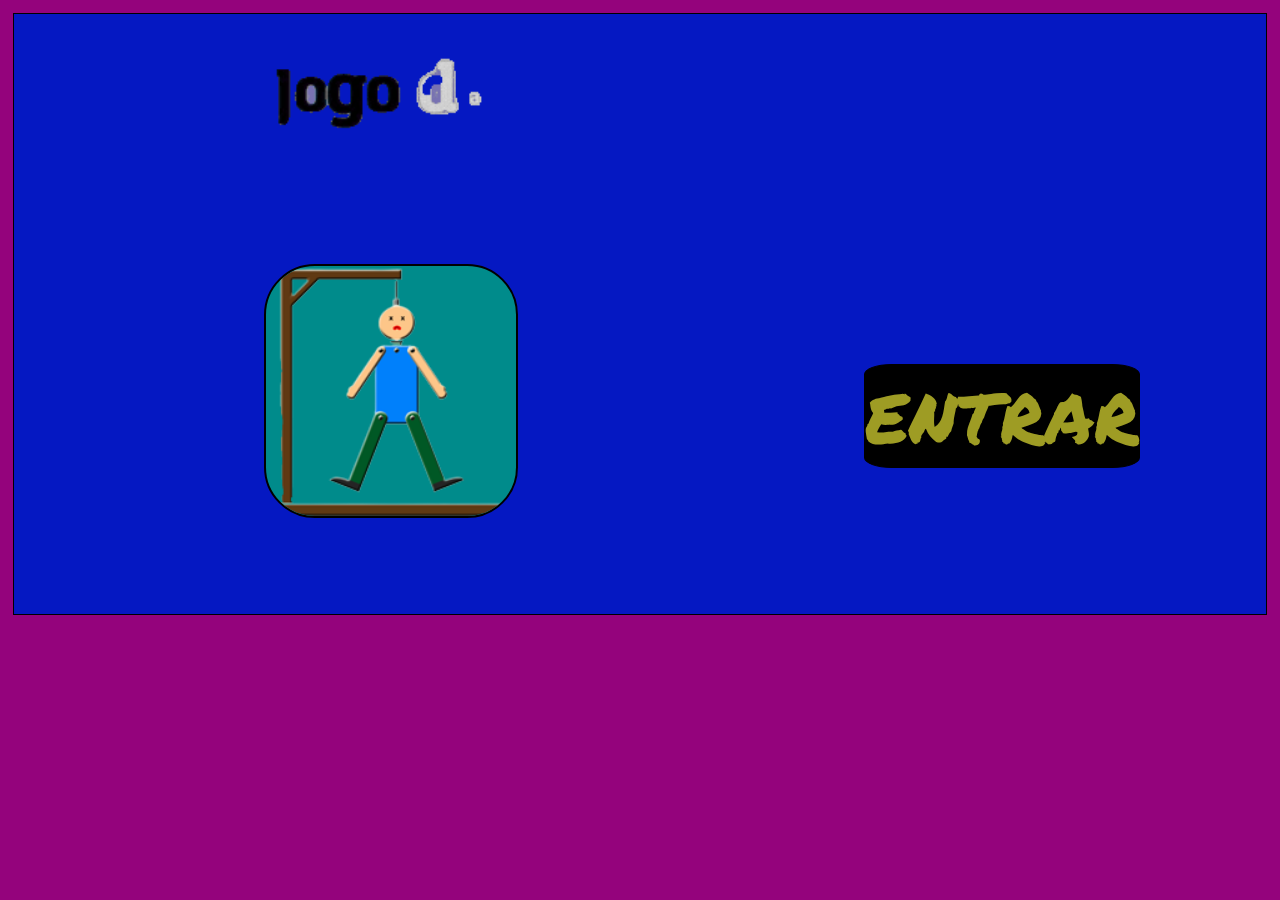
<file: index.html>
<!DOCTYPE html>
<html lang="pt-br">
    <head>
        <meta charset="UTF-8" />
        <meta name="Author" content="Eduardo Carvalho" />
        <meta name="Keywoards" content="Tecnologia, HTML, CSS, JavaScript" />
        <meta name="viewport" content="width=device-width, initial=scale-1.0" />
        <link rel="stylesheet" type="text/css" href="css/estilo3.css" />
        <title>Entrar</title>
    </head>
    
    <body>
        <div class="Menu">
        <img src="imagens/Titulo-Gif.gif" class="gif1">
        <img src="imagens/TUDO.png" class="boneco">
        
        <a href="forca.html" class="btn">ENTRAR</a>
        
        </div>
    </body>
</html>
</file>
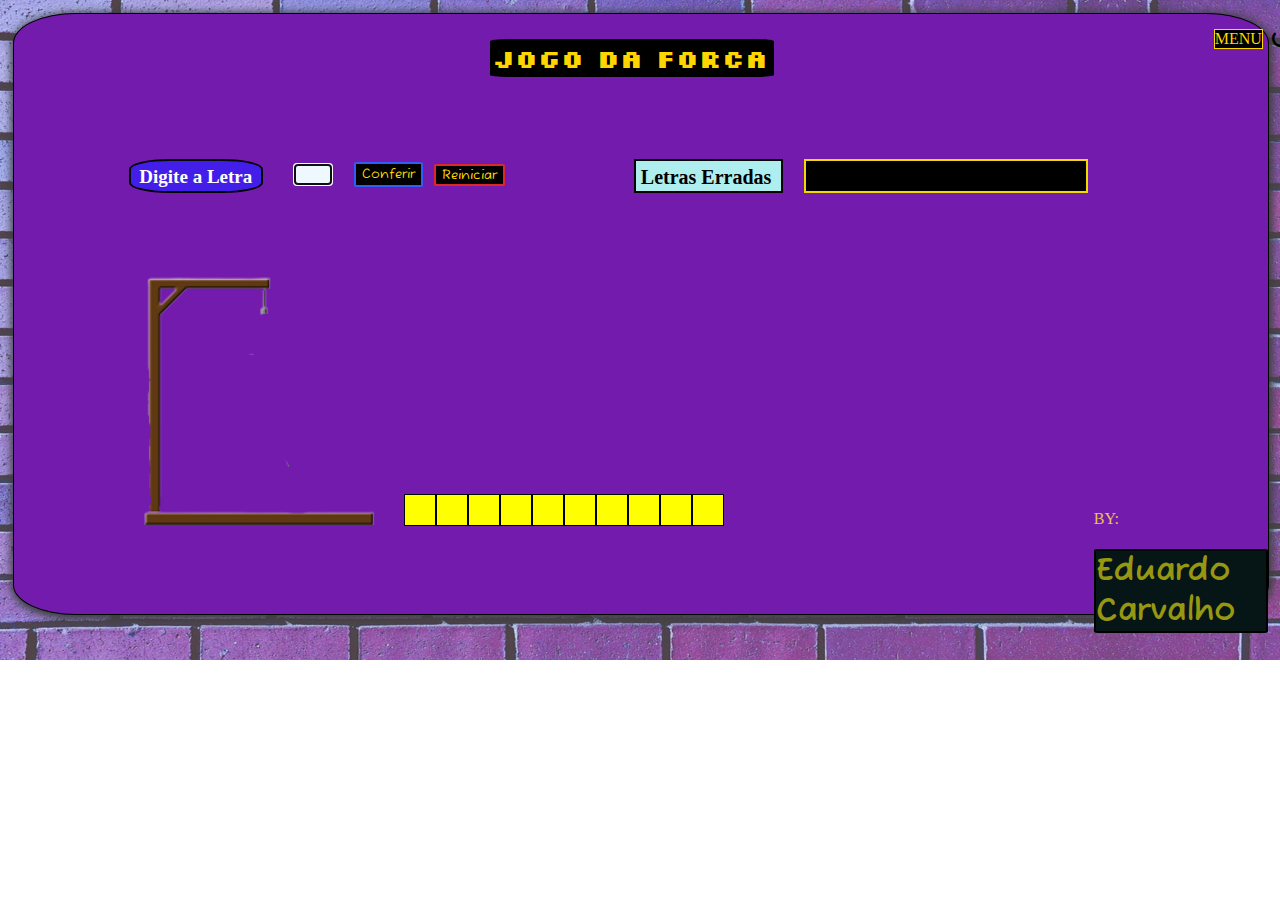
<file: forca.html>
<!DOCTYPE html>
<html lang="pt-br">
    <head>
        <meta charset="UTF-8" />
        <meta name="Author" content="Eduardo Carvalho" />
        <meta name="Keywoards" content="Tecnologia, HTML, CSS, JavaScript" />
        <meta name="viewport" content="width=device-width, initial=scale-1.0" />
        <link rel="stylesheet" type="text/css" href="css/estilo.css" />
        <link rel="stylesheet" type="text/css" href="css/estilo2.css" />
        <script src="js/script.js"></script>
        <title>Jogo da Forca</title>
    </head>
    <body onload='inicio();'>
        <img src='imagens/Background-Universe.jpg' class='bgUniverse'>
        <section class="section1">
            
        <a href="index.html" class="menu">MENU</a>

        <div class="voltar"></div>
            
        <h1 class="tit1">Jogo da Forca</h1>
            <div class='container'>
            <label class='lb1'>Digite a Letra</label>
            <input type='text' size='1' maxlength='1' id='letraDigitada' autofocus required onkeyup="maiuscula(this);">
            <div id='dv1'></div>
            <button class='btn1' onclick='conferir();'>Conferir</button>
            <button class='btn2' onclick='reiniciar();'>Reiniciar</button>
            <label class='lblErro'>Letras Erradas</label>
            <label id='LetrasErro'></label>
            <img src='imagens/forca.png' id='forca'>
                
                </div>
            <div class="autor">
            <p>BY:</p>
            <h1 class="tit2">Eduardo Carvalho</h1>
                </div>
        </section>
    </body>
</html>
</file>
<file: css/estilo3.css>
@font-face {
    font-family: Permanent;
    src: url(../fonts/PermanentMarker-Regular.ttf);
}


body {
    margin: 0%;
    padding: 0%;
    background-color: rgb(148, 3, 124);
}

.Menu {
    position: relative;
    background-color: rgb(5, 24, 194);
    border: 1px solid black;
    margin: 1%;
    height: 600px;
}

.gif1 {
    position: absolute;
    width: 30%;
    margin-top: -50px;
    margin-left: 180px;
}

.boneco {
    border: 2px solid black;
    border-radius: 20%;
    background-color: darkcyan;
    position: absolute;
    width: 250px;
    margin-left: 250px;
    margin-top: 250px;
    cursor: pointer;
}

.boneco:hover {
    background-color: rgb(236, 8, 8);
}

.btn {
    position: absolute;
    border: 1px solid black;
    color: rgb(158, 156, 36);
    background-color: rgb(0, 0, 0);
    border-radius: 10%;
    font-family: Permanent;
    font-size: 70px;
    margin-top: 350px;
    margin-left: 850px;
    text-decoration: none;
    cursor: pointer;
}

.btn:hover {
    color: gold;
}
</file>
<file: css/estilo.css>
@font-face {
    font-family: Silk;
    src: url(../fonts/Silkscreen-Bold.ttf);
}

body {
    margin: 0%;
    padding: 0%;
    position: relative;
}


.bgUniverse {
    opacity: 80%;
    height: 660px;
    width: 100%;
    position: absolute;
}

.tit1 {
    font-family: Silk;
    background-color: black;
    position: absolute;
    margin-left: 38%;
    margin-top: 2%;
    font-size: 26px;
    width: 280px;
    border: 2px solid black;
    border-radius: 6%;
    color: rgb(255, 213, 0);
}

.tit1:hover {
    cursor: pointer;
    color: rgb(243, 91, 64);
    transition: 0.5s ease;
    box-shadow: 1px 1px 2px 2px rgb(182, 103, 89);
}

.section1 {
    position: absolute;
    width: 98%;
    height: 600px;
    margin: 1%;
    background-color: rgb(115, 27, 173);
    border: 1px solid black;
    border-radius: 5%;
    box-shadow: 1px 2px 8px 3px rgb(60, 63, 63);
}

#dv1 {
    position: absolute;
    top: 480px;
    left: 390px;
}

label {
    width: 30px;
    height: 30px;
    border: 1px solid black;
    text-align: center;
    display: table-cell;
    vertical-align: middle;
    color: rgb(0, 0, 0);
    font-weight: bold;
}

#letraDigitada {
    position: absolute;
    margin-left: 280px;
    margin-top: 150px;
    width: 30px;
    height: 15px;
    color: rgb(0, 0, 0);
    background-color: aliceblue;
    cursor: pointer;
}
</file>
<file: css/estilo2.css>
@font-face {
    font-family: Fuzzy;
    src: url(../fonts/FuzzyBubbles-Regular.ttf);
}

@font-face {
    font-family: Fuzzy2;
    src: url(../fonts/FuzzyBubbles-Bold.ttf);
}

.lb1 {
    font-size: 19px;
    color: rgb(255, 254, 254);
    display: inline-block;
    width: 120px;
    height: 20px;
    border: 2px solid rgb(3, 2, 2);
    border-radius: 30%;
    position: absolute;
    margin-left: 115px;
    margin-top: 145px;
    background-color: rgb(67, 30, 233);
    padding: 5px;
}

.lblErro {
    position: absolute;
    display: inline-block;
    background-color: paleturquoise;
    margin-top: 145px;
    margin-left: 620px;
    font-size: 20px;
    width: 135px;
    height: 20px;
    border: 2px solid rgb(5, 3, 3);
    text-align: left;
    padding: 5px;
}

#LetrasErro {
    position: absolute;
    color: rgb(194, 12, 42);
    display: inline-block;
    border: 2px solid rgb(241, 217, 0);
    background-color: rgb(0, 0, 0);
    width: 280px;
    height: 30px;
    margin-top: 145px;
    margin-left: 790px;
}

.btn1 {
    color: gold;
    font-family: Fuzzy;
    border: 2px solid rgb(47, 93, 247);
    background-color: rgb(0, 0, 0);
    border-radius: 6%;
    position: absolute;
    height: 25px;
    top: 148px;
    left: 340px;
    cursor: pointer;
}

.btn2 {
    color: gold;
    font-family: Fuzzy;
    border: 2px solid rgb(223, 39, 39);
    background-color: rgb(0, 0, 0);
    border-radius: 6%;
    position: absolute;
    height: 22px;
    top: 150px;
    left: 420px;
    cursor: pointer;
}

.btn1:hover {
    color: cornsilk;
}

.btn2:hover {
    color: cornsilk;
}

#forca {
    position: absolute;
    display: block;
    margin-top: 261px;
    margin-left: 120px;
    width: 250px;
}

.autor {
    color: rgb(235, 192, 84);
    position: absolute;
    margin-left: 1080px;
    margin-top: 480px;
}

.tit2 {
    border: 2px solid black;
    border-radius: 2%;
    font-family: Fuzzy2;
    background-color: rgb(6, 22, 22);
    color: rgb(151, 151, 18);
    cursor: pointer;
    transition: 0.4s ease;
}

.tit2:hover {
    color: rgb(255, 145, 0);
    background-color: rgb(100, 100, 100);
}

.menu {
    position: absolute;
    margin-top: 15px;
    margin-left: 1200px;
    border: 1px solid gold;
    background-color: black;
    color: gold;
    text-decoration: none;
}

.voltar {
    position: absolute;
    font-size: 1.8rem;
    margin-top: 8px;
    margin-left: 1255px;
}

.voltar::after {
    content: "\21BA";
}
</file>
